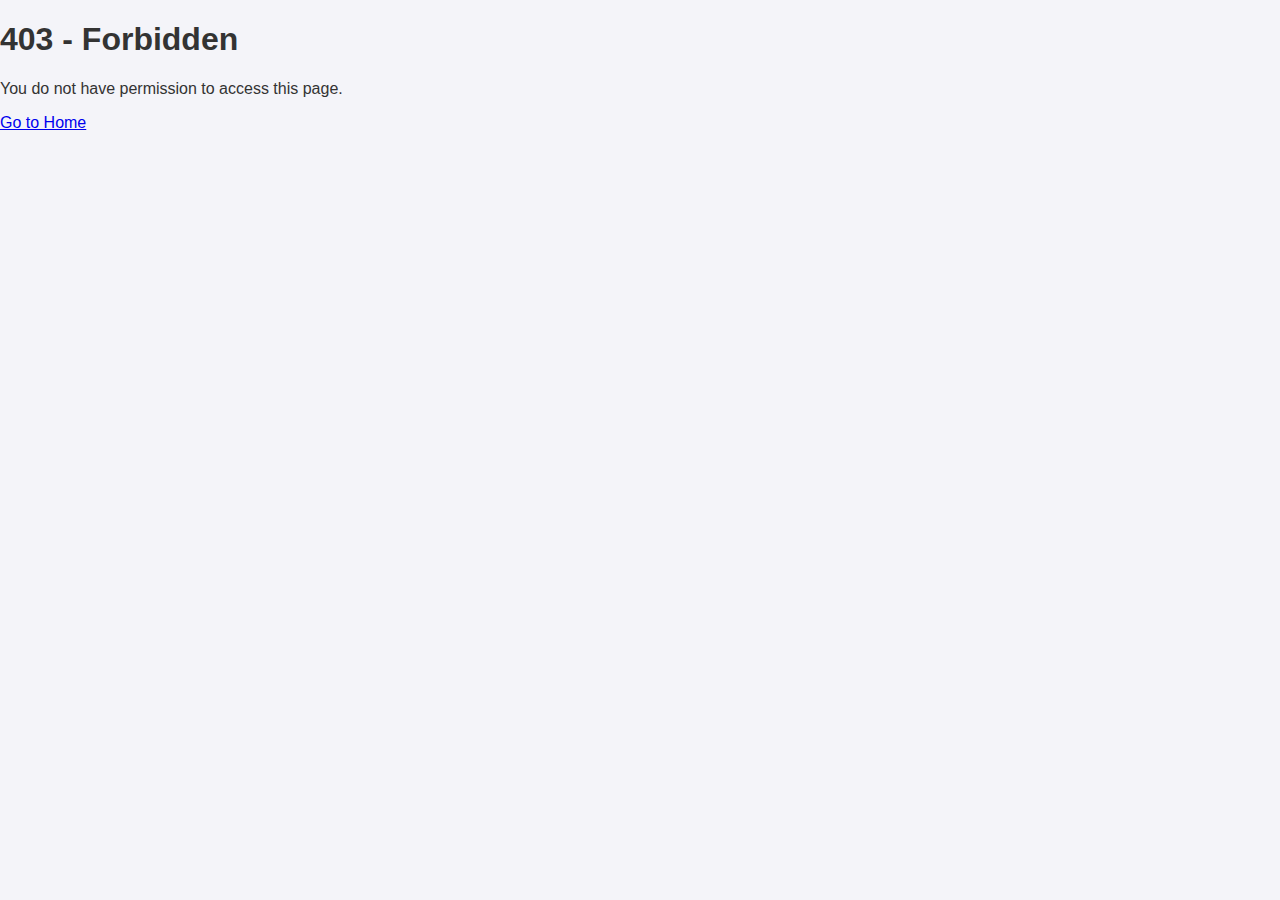
<file: templates/forbidden.html>
<!DOCTYPE html>
<html lang="en">
<head>
    <meta charset="UTF-8">
    <meta name="viewport" content="width=device-width, initial-scale=1.0">
    <title>Forbidden</title>
    <link rel="stylesheet" href="/static/css/styles.css">
</head>
<body>
    <div class="forbidden">
        <h1>403 - Forbidden</h1>
        <p>You do not have permission to access this page.</p>
        <a href="/" class="btn">Go to Home</a>
    </div>
</body>
</html>
</file>
<file: static/css/styles.css>
/* General styles */
body {
    font-family: Arial, sans-serif;
    margin: 0;
    padding: 0;
    background-color: #f4f4f9;
    color: #333;
}

/* Navbar styles */
.navbar {
    display: flex;
    justify-content: space-between;
    align-items: center;
    background-color: #4CAF50;
    color: white;
    padding: 1rem 2rem;
}

.navbar .logo h1 {
    margin: 0;
    font-size: 1.5rem;
}

.navbar .nav-links {
    display: flex;
    align-items: center;
    gap: 1rem;
}

.navbar .nav-links p {
    margin: 0;
    font-size: 1rem;
}

.navbar .btn {
    padding: 0.5rem 1rem;
    font-size: 0.9rem;
    color: white;
    text-decoration: none;
    border-radius: 4px;
    background-color: #3498db;
    transition: background-color 0.3s ease;
}

.navbar .btn:hover {
    background-color: #2980b9;
}

/* Container styles */
.container {
    max-width: 800px;
    margin: 2rem auto;
    padding: 1rem;
    background: white;
    border-radius: 8px;
    box-shadow: 0 2px 4px rgba(0, 0, 0, 0.1);
}

h2 {
    text-align: center;
    color: #4CAF50;
}

/* Article list styles */
.article-list {
    list-style: none;
    padding: 0;
}

.article-list li {
    margin: 1rem 0;
    padding: 0.5rem;
    border-bottom: 1px solid #ddd;
}

.article-list li:last-child {
    border-bottom: none;
}

.article-link {
    font-size: 1.2rem;
    color: #3498db;
    text-decoration: none;
    font-weight: bold;
}

.article-link:hover {
    text-decoration: underline;
}

.article-date {
    font-size: 0.9rem;
    color: gray;
    margin-left: 0.5rem;
}

/* No articles message */
.no-articles {
    text-align: center;
    font-size: 1.2rem;
    color: #555;
}

/* Footer styles */
footer {
    text-align: center;
    padding: 1rem 0;
    background-color: #4CAF50;
    color: white;
    margin-top: 2rem;
}
/* Login form */
.login-form {
    display: flex;
    flex-direction: column;
    gap: 1rem;
}

.login-form label {
    font-weight: bold;
    margin-bottom: 0.5rem;
}

.login-form input {
    padding: 0.8rem;
    font-size: 1rem;
    border: 1px solid #ccc;
    border-radius: 4px;
    box-sizing: border-box;
    width: 100%;
}

.login-form input:focus {
    border-color: #4CAF50;
    outline: none;
}

.btn.login {
    background-color: #4CAF50;
    color: white;
    border: none;
    padding: 0.8rem;
    font-size: 1rem;
    border-radius: 4px;
    cursor: pointer;
    text-align: center;
}

.btn.login:hover {
    background-color: #45a049;
}

/* Error message */
.error {
    color: #e74c3c;
    font-weight: bold;
    text-align: center;
    margin-top: 1rem;
}
</file>
